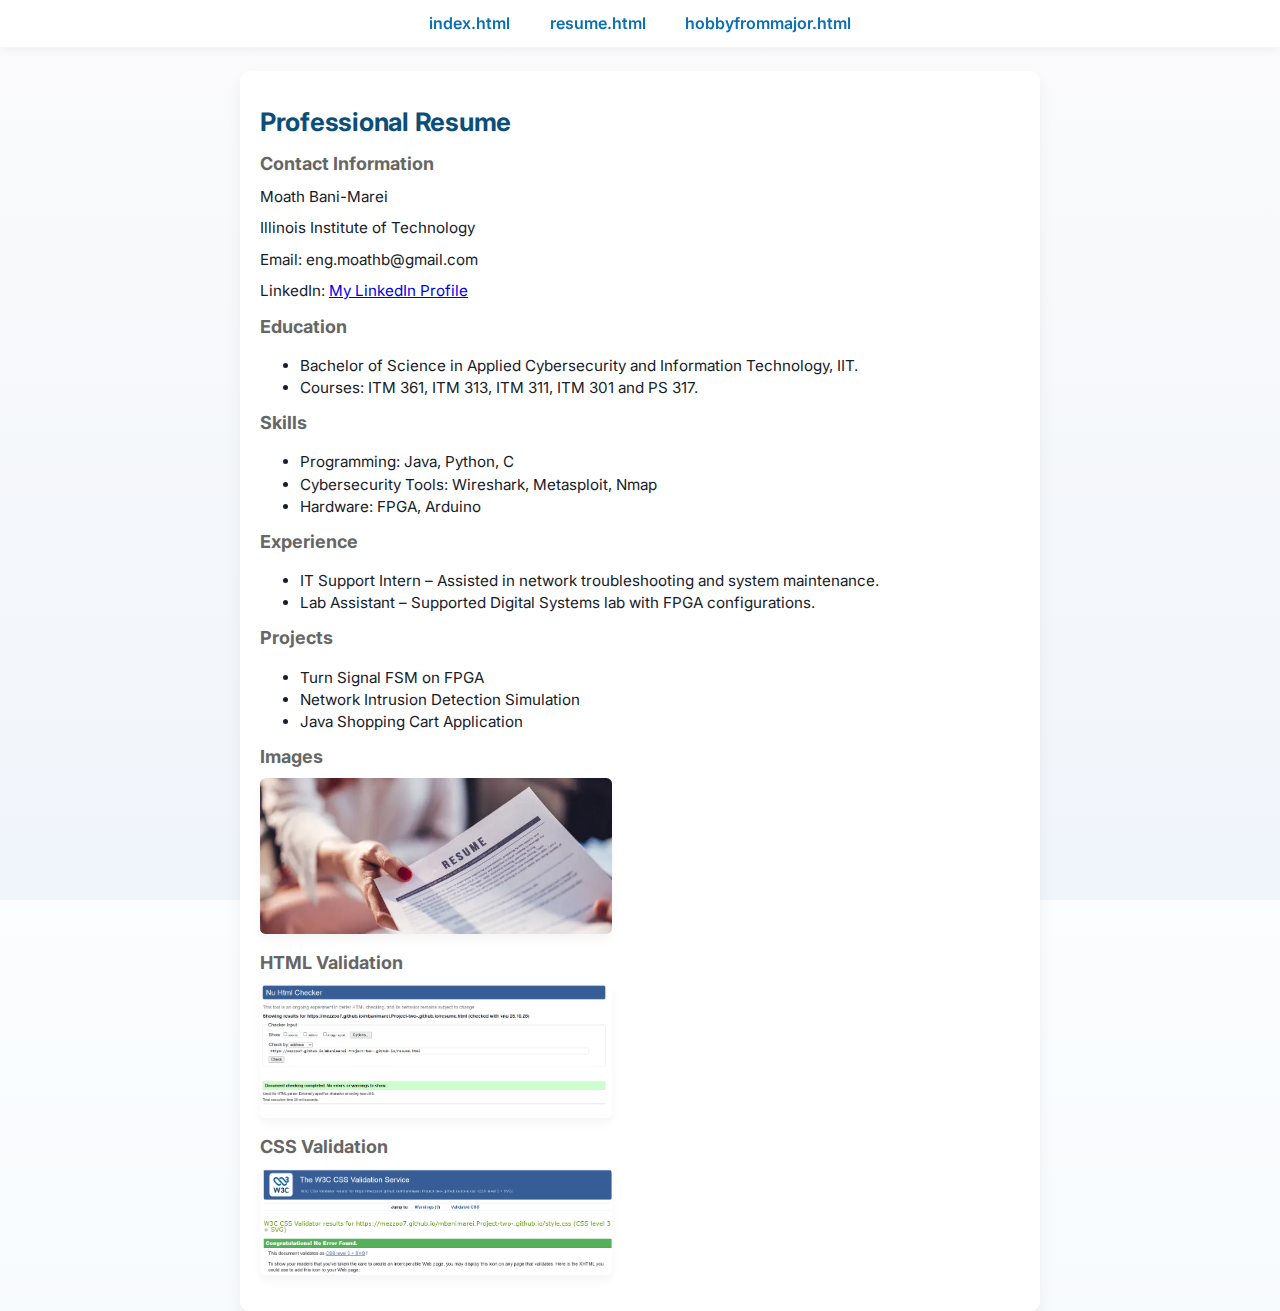
<file: resume.html>
<!DOCTYPE html>
<html lang="en">
  <head>
    <meta name="viewport" content="width=device-width, initial-scale=1">
<link rel="stylesheet" href="style.css">

    <title>Resume - Moath Bani-Marei</title>
  </head>

  
  <body class="resume">
  <nav>
    <ul>
      <li><a href="index.html">index.html</a></li>
      <li><a href="resume.html">resume.html</a></li>
      <li><a href="hobbyfrommajor.html">hobbyfrommajor.html</a></li>
    </ul>
  </nav>

    <div class="container">


    <h1>Professional Resume</h1>

    <h2>Contact Information</h2>
    <p>Moath Bani-Marei</p>
    <p>Illinois Institute of Technology</p>
    <p>Email: eng.moathb@gmail.com</p>
    <p>LinkedIn: <a href="https://www.linkedin.com/in/moath-bani-marei-085133321/">My LinkedIn Profile</a></p>

    <h2>Education</h2>
    <ul>
      <li>Bachelor of Science in Applied Cybersecurity and Information Technology, IIT.</li>
      <li>Courses: ITM 361, ITM 313, ITM 311, ITM 301 and PS 317.</li>
    </ul>

    <h2>Skills</h2>
    <ul>
      <li>Programming: Java, Python, C</li>
      <li>Cybersecurity Tools: Wireshark, Metasploit, Nmap</li>
      <li>Hardware: FPGA, Arduino</li>
    </ul>

    <h2>Experience</h2>
    <ul>
      <li>IT Support Intern – Assisted in network troubleshooting and system maintenance.</li>
      <li>Lab Assistant – Supported Digital Systems lab with FPGA configurations.</li>
    </ul>

    <h2>Projects</h2>
    <ul>
      <li>Turn Signal FSM on FPGA</li>
      <li>Network Intrusion Detection Simulation</li>
      <li>Java Shopping Cart Application</li>
    </ul>

    <h2>Images</h2>
    <img src="media/Resume.jpg" alt="Resume" width="300">
    

    <h2>HTML Validation</h2>
    <img src="media/Validator-p2-Resume.png" alt="Resume Page Validation Result" width="400">

      
     <h2>CSS Validation</h2>
     <img src="media/Validator-p2-CSS.png" alt="CSS Validation Result" width="400">

    </div>
  </body>
</html>
</file>
<file: style.css>
/* style.css
   Single shared stylesheet for all three pages.
   Uses one declaration to remove nav list-style.
*/

/* Import one web font */
@import url('https://fonts.googleapis.com/css2?family=Inter:wght@300;400;600;700&display=swap');

:root {
  font-size: 16px; /* base for rem units */
  --accent: #0b6fb3;
  --muted: #666;
  --card-bg: rgba(255,255,255,0.03);
  --max-fixed-width: 800px; /* px allowed for fixed layout */
}

/* Global reset & sensible defaults */
* {
  box-sizing: border-box;
}

html, body {
  height: 100%;
  margin: 0;
  padding: 0;
  font-family: 'Inter', system-ui, -apple-system, "Segoe UI", Roboto, "Helvetica Neue", Arial, sans-serif;
  color: #111;
  line-height: 1.45;
  background: linear-gradient(180deg, #fbfdff 0%, #f4f8fb 100%);
  -webkit-font-smoothing: antialiased;
  -moz-osx-font-smoothing: grayscale;
}

/* Remove list-style from navigation on all pages with a single declaration */
nav ul {
  list-style: none;
  margin: 0;
  padding: 0;
}

/* Centered horizontal navigation at the top, identical on every page */
nav {
  position: sticky;
  top: 0;
  width: 100%;
  background: rgba(255,255,255,0.95);
  backdrop-filter: blur(4px);
  box-shadow: 0 0.25rem 0.5rem rgba(10,10,10,0.04);
}

nav ul {
  display: flex;
  justify-content: center;
  gap: 1.25rem;
  padding: 0.75rem 1rem;
}

nav a {
  text-decoration: none;
  padding: 0.4rem 0.6rem;
  border-radius: 0.5rem;
  font-weight: 600;
  font-size: 1rem;
  color: var(--accent);
}

nav a:hover,
nav a:focus {
  background: var(--card-bg);
  outline: none;
  box-shadow: 0 0 0 3px rgba(11,111,179,0.08);
}

/* Generic page container to center content */
.container {
  width: min(94%, 75rem);
  margin: 1.25rem auto;
  padding: 1rem;
}

/* Headings */
h1 {
  font-size: 2rem; /* rem relative */
  margin: 0.75rem 0 0.6rem;
  letter-spacing: -0.01em;
}

h2 {
  font-size: 1.125rem;
  margin: 0.7rem 0 0.4rem;
  color: var(--muted);
}

/* Images and media responsive */
img, video {
  max-width: 100%;
  height: auto;
  display: block;
  margin: 0.5rem 0 1rem;
  border-radius: 0.35rem;
  box-shadow: 0 0.35rem 0.6rem rgba(15,15,15,0.04);
}

/* Utility text styles */
p {
  font-size: 1rem;
  margin: 0.5rem 0 0.9rem;
}

/* -------------------------
   Page-specific styling
   Each page has at least five different style properties below.
   ------------------------- */

/* HOME page - fluid layout (uses relative units: %, rem) */
body.home {
  font-size: 1rem;
  background-image: linear-gradient(180deg, #ffffff 0%, #f6fbff 60%);
}

body.home .container {
  display: grid;
  grid-template-columns: 1fr;
  gap: 1rem;
  max-width: 90%;
  padding: 1.25rem;
  border-radius: 0.5rem;
}

body.home h1 {
  color: var(--accent);
  font-size: 2.25rem;
  margin-top: 0.25rem;
}

body.home ul {
  display: flex;
  flex-wrap: wrap;
  gap: 0.5rem 1rem;
  font-size: 0.98rem;
  padding-left: 0;
}

body.home img {
  width: 22rem; /* relative-ish width using rem */
  max-width: 100%;
  margin-top: 0.5rem;
}

/* RESUME page - fixed width layout (allowed px usage) */
body.resume {
  background: linear-gradient(180deg, #fbfbfc 0%, #f0f5fb 100%);
  color: #0f1720;
  font-size: 0.98rem;
}

body.resume .container {
  width: var(--max-fixed-width); /* fixed px width */
  margin: 1.5rem auto;
  padding: 1.25rem;
  background: white;
  border-radius: 0.6rem;
  box-shadow: 0 0.5rem 1rem rgba(12,12,12,0.06);
}

body.resume h1 {
  font-size: 1.6rem;
  color: #0b4f78;
  margin-bottom: 0.25rem;
}

body.resume p, body.resume ul {
  font-size: 0.95rem;
  color: #17202a;
  margin-bottom: 0.6rem;
}

body.resume img {
 width: 22rem;
  max-width: 100%;
  margin-top: 0.5rem;
}


/* HOBBY page - slightly different theme, still fluid */
body.hobby {
  background: linear-gradient(180deg, #ffffff 0%, #f7f9fc 100%);
  font-size: 1rem;
}

body.hobby .container {
  max-width: 72%;
  margin: 1.25rem auto;
  padding: 1rem;
  border-left: 0.4rem solid var(--accent);
  border-radius: 0.35rem;
  background: rgba(255,255,255,0.9);
}

body.hobby h1 {
  color: #0a4f7a;
  font-size: 1.8rem;
  margin-bottom: 0.5rem;
}

body.hobby p {
  font-size: 1rem;
  margin-bottom: 0.6rem;
}

body.hobby video {
  width: 28rem;
  max-width: 100%;
  margin-top: 0.5rem;
}

/* small-screen tweaks - indent rules inside media query */
@media (max-width: 680px) {
  nav ul {
    gap: 0.5rem;
    padding: 0.6rem;
  }

  h1 {
    font-size: 1.6rem;
  }

  body.resume .container {
    width: 94%;
    box-shadow: none;
    padding: 0.9rem;
  }

  body.hobby .container {
    width: 92%;
    padding: 0.9rem;
  }
}

/* Accessibility focus outlines */
a:focus {
  outline: 3px solid rgba(11,111,179,0.12);
  outline-offset: 2px;
}
</file>
